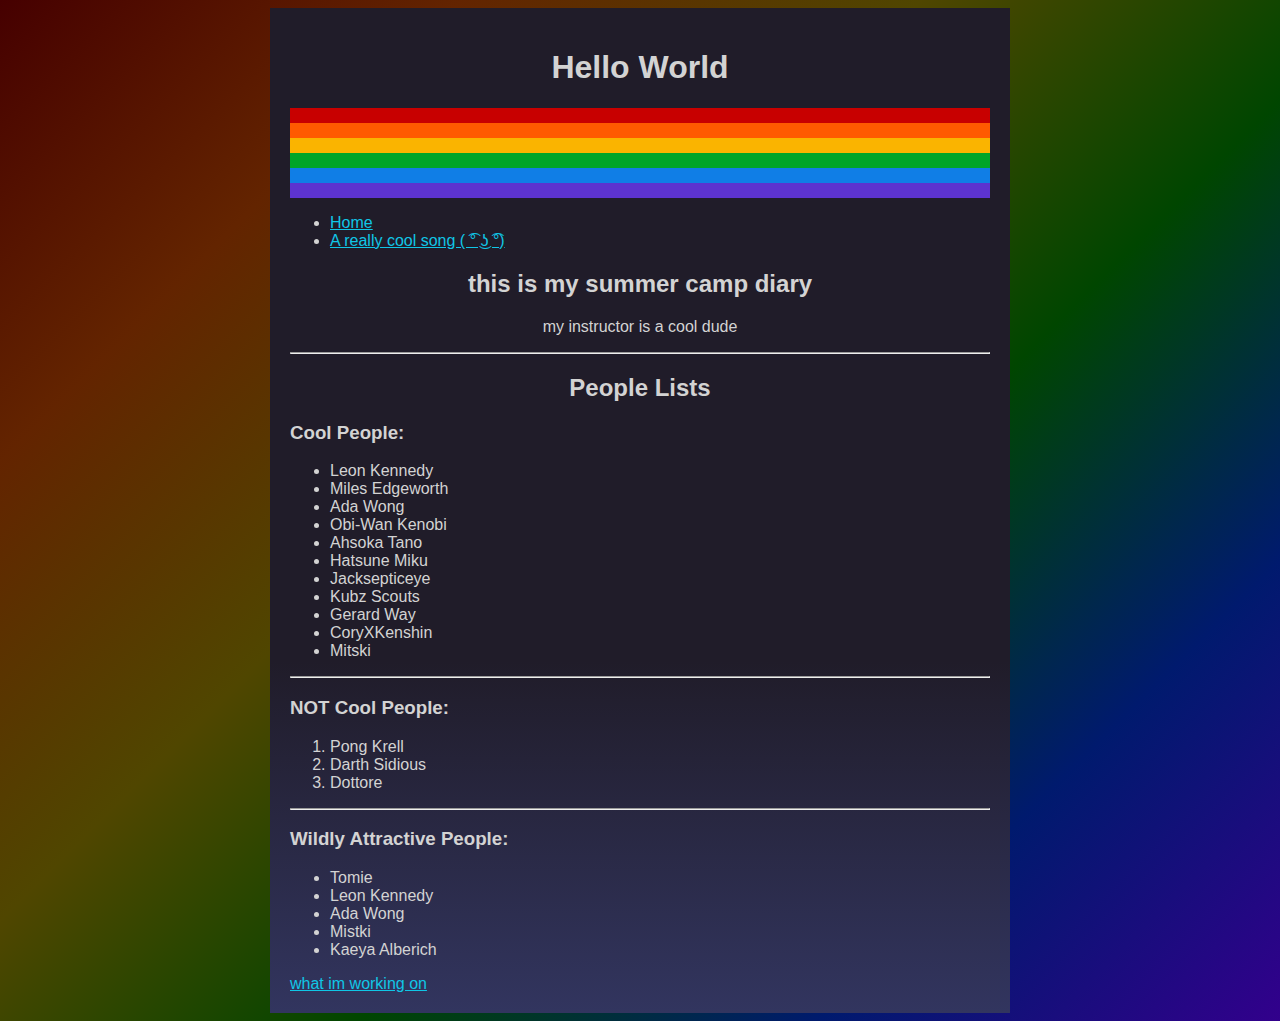
<file: index.html>
<!DOCTYPE html>
<html lang="en">
<head>
    <meta charset="UTF-8">
    <meta name="viewport" content="width=device-width, initial-scale=1.0">
    <title>Sleep? I don't know about sleep, it's summertime!</title>
    <link href="styles.css" rel="stylesheet">
</head>
<body>
    <div class="rectangle">
        <h1>Hello World</h1>
        <div class="stripe red"></div>
        <div class="stripe orange"></div>
        <div class="stripe yellow"></div>
        <div class="stripe verde"></div>
        <div class="stripe azul"></div>
        <div class="stripe morado"></div>
    <!--refer to that coffee website on freecodecamp-->    
        <nav>
            <ul>
                <li><a href="dibukae.github.io">Home</a></li>
                <!--rickroll here-->
                <li><a href="https://www.youtube.com/watch?v=dQw4w9WgXcQ">A really cool song ( ͡° ͜ʖ ͡°)</a></li>
            </ul>
        </nav>
        <section>
            <h2>this is my  summer camp diary</h2>
            <p>my instructor is a cool dude</p>
        <!--add line break thingy-->
            <hr>
        </section>
        <section>
            <h2>People Lists</h2>
            <h3>Cool People:</h3>
            <ul>
                <li>Leon Kennedy</li>
            <!--add photo of edgey boi. use inline-block-->
                <li>Miles Edgeworth</li>
                <li>Ada Wong</li>
                <li>Obi-Wan Kenobi</li>
                <li>Ahsoka Tano</li>
            <!--add photo of miku with box shadow-->
                <li>Hatsune Miku</li>
                <li>Jacksepticeye</li>
                <li>Kubz Scouts</li>
                <li>Gerard Way</li>
				<li>CoryXKenshin</li>
				<li>Mitski</li>
            </ul>
        </section>
        <section>
            <hr>
<!--https://clickclickclick.click/#402edb0703fa6745069e8ef5f9f9df16-->
            <h3>NOT Cool People:</h3>
            <ol>
            <!--add photo of pong krell-->
                <li>Pong Krell</li>
                <li>Darth Sidious</li>
                <li>Dottore</li>
            </ol>
        </section>
        <section>
            <hr>
            <h3>Wildly Attractive People:</h3>
            <ul>
                <li>Tomie</li>
                <li>Leon Kennedy</li>
                <li>Ada Wong</li>
                <li>Mistki</li>
                <li>Kaeya Alberich</li>
            </ul>
        </section>
        <section>
            <a href="https://www.freecodecamp.org/learn/2022/responsive-web-design/learn-html-forms-by-building-a-registration-form/step-9">what im working on</a>
        </section>
    </div>
</body>
</html>
</file>
<file: styles.css>
h1, h2,p{
    text-align: center;
}

h1, h2, h3, p, ul, li, ol{
    color: lightgrey;
}

body {
    font-family: sans-serif;
}

html{
    background: linear-gradient(135deg, rgb(70, 0, 0), rgb(99, 36, 0), rgb(80,70,0), rgb(0,70,0), rgb(0, 26, 110), rgb(50,0,140));
}

.stripe{
    height: 15px;
}

.red{
    background-color: rgb(200, 0, 0);
}

.orange{
    background-color: rgb(255, 90, 0);
}

.yellow{
    background-color: rgb(250, 180, 0);
}

.verde{
    background-color: rgb(0, 165, 41);
}

.azul{
    background-color: rgb(16, 126, 230);
}

.morado{
    background-color: rgb(93, 51, 207);
}

a{
    color: rgb(16, 198, 230);
}

a:visited{
	color: rgb(165, 140, 255);
}

a:hover{
	color: rgb(156, 223, 235);
}

a:active{
	color: rgb(6, 26, 142);
}

.rectangle {
	width: 80%;
	background: linear-gradient(rgb(32, 28, 41) 65%, rgb(50, 53, 95));
	margin-left: auto;
	margin-right: auto;
	padding: 20px;
	max-width: 700px;
}
</file>
